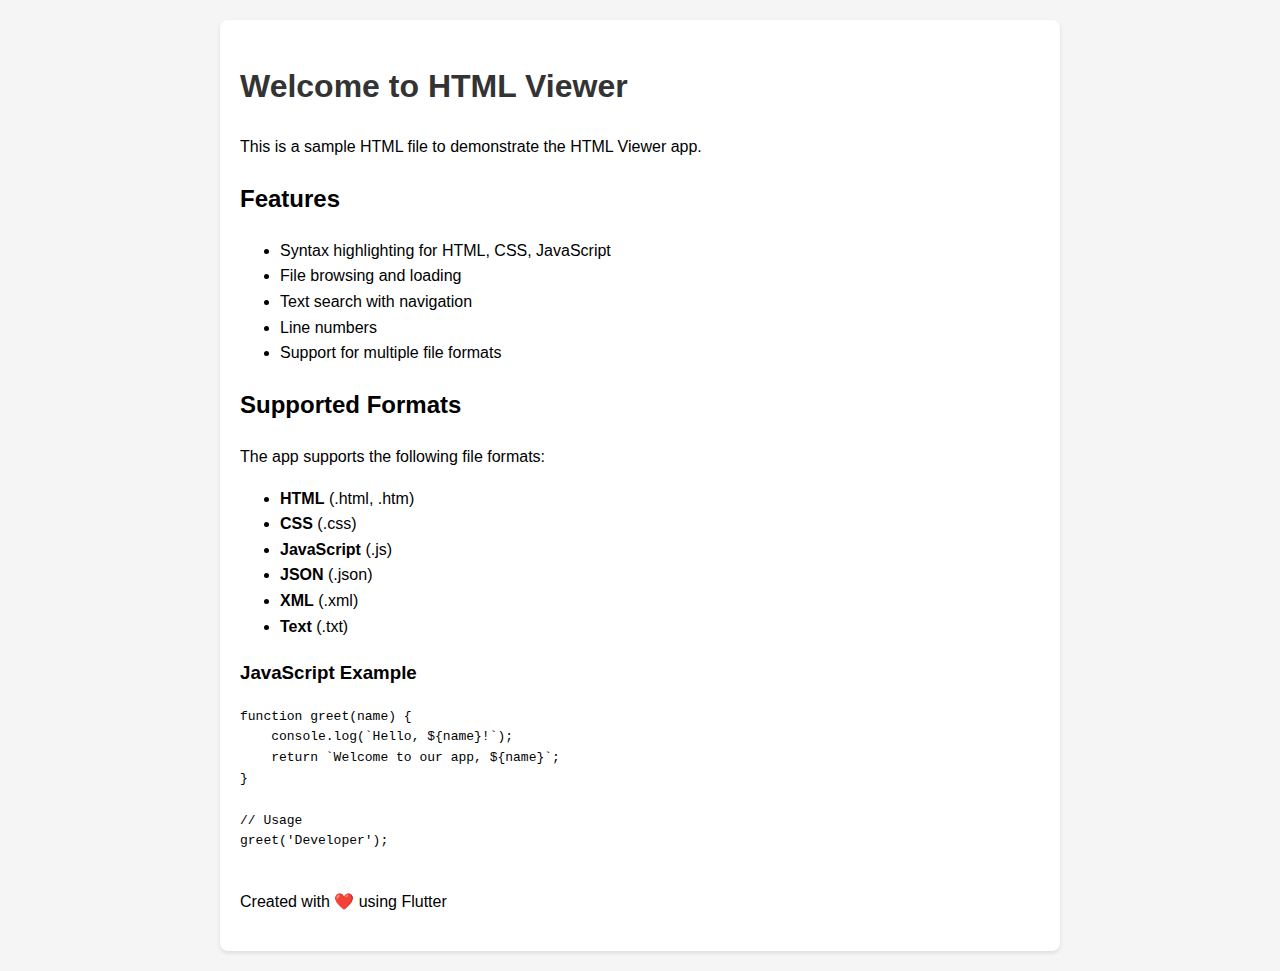
<file: assets/sample.html>
<!DOCTYPE html>
<html lang="en">
<head>
    <meta charset="UTF-8">
    <meta name="viewport" content="width=device-width, initial-scale=1.0">
    <title>Sample HTML File</title>
    <style>
        body {
            font-family: Arial, sans-serif;
            line-height: 1.6;
            margin: 0;
            padding: 20px;
            background-color: #f5f5f5;
        }
        
        .container {
            max-width: 800px;
            margin: 0 auto;
            background: white;
            padding: 20px;
            border-radius: 8px;
            box-shadow: 0 2px 4px rgba(0,0,0,0.1);
        }
        
        h1 {
            color: #333;
        }
        
        .highlight {
            background-color: #ffff00;
            padding: 2px 4px;
            border-radius: 3px;
        }
    </style>
</head>
<body>
    <div class="container">
        <h1>Welcome to HTML Viewer</h1>
        <p>This is a sample HTML file to demonstrate the HTML Viewer app.</p>
        
        <h2>Features</h2>
        <ul>
            <li>Syntax highlighting for HTML, CSS, JavaScript</li>
            <li>File browsing and loading</li>
            <li>Text search with navigation</li>
            <li>Line numbers</li>
            <li>Support for multiple file formats</li>
        </ul>
        
        <h2>Supported Formats</h2>
        <p>The app supports the following file formats:</p>
        <ul>
            <li><strong>HTML</strong> (.html, .htm)</li>
            <li><strong>CSS</strong> (.css)</li>
            <li><strong>JavaScript</strong> (.js)</li>
            <li><strong>JSON</strong> (.json)</li>
            <li><strong>XML</strong> (.xml)</li>
            <li><strong>Text</strong> (.txt)</li>
        </ul>
        
        <div class="code-example">
            <h3>JavaScript Example</h3>
            <pre>
function greet(name) {
    console.log(`Hello, ${name}!`);
    return `Welcome to our app, ${name}`;
}

// Usage
greet('Developer');
            </pre>
        </div>
        
        <footer>
            <p>Created with ❤️ using Flutter</p>
        </footer>
    </div>
    
    <script>
        // Simple script example
        console.log('HTML file loaded successfully!');
        
        function init() {
            document.body.style.opacity = '1';
        }
        
        window.addEventListener('load', init);
    </script>
</body>
</html>
</file>
